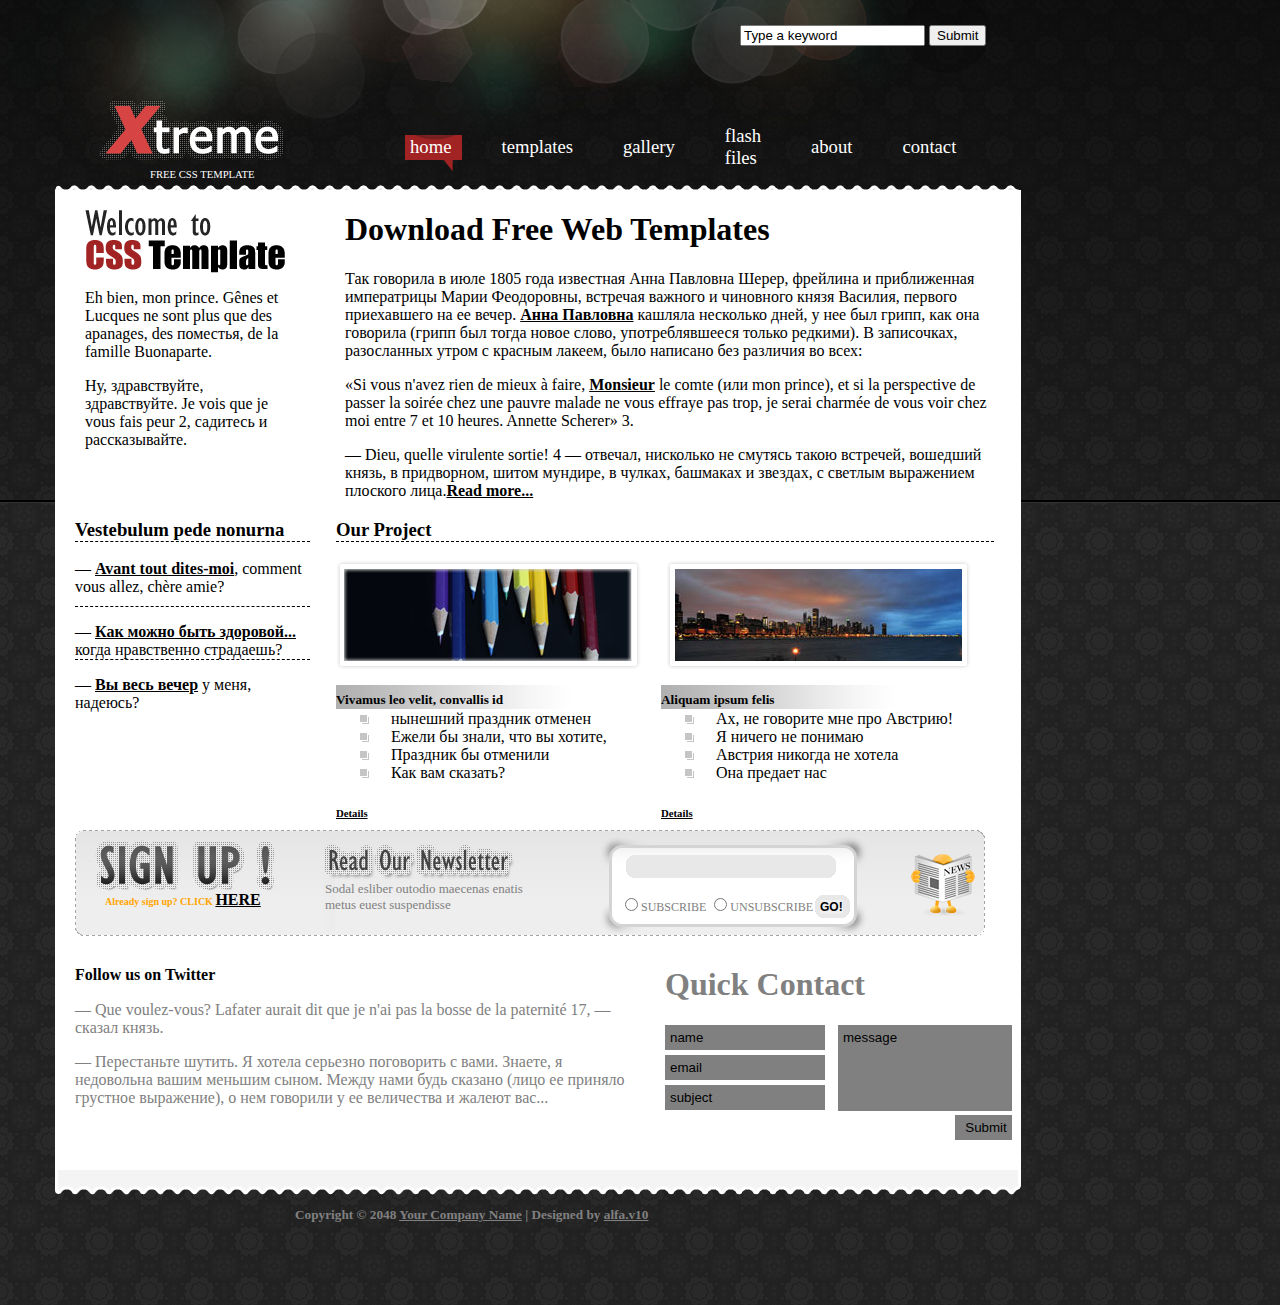
<file: ex2/index.html>
<!DOCTYPE hmtl>
<html>
<head>
	<title>main</title>
	<meta http-equiv="Content-Type" content="text/html; charset=utf-8">
	<link rel="stylesheet" type="text/css" href="style.css">
</head>
<body>
	<div class="div-main">
		<div class="copyright">
			<h5>Copyright &copy 2048 <a>Your Company Name</a> | Designed by <a>alfa.v10</a> </h5>
		</div>
		<div class="header"><img src="images/header.png"></div>
		<div class="logo">
			<img src="images/logo.png">
			<p id="logo">FREE CSS TEMPLATE</p>
		</div>
		<div class="search">
			<form>
				<input type="text" value="Type a keyword"></input>
				<input type="submit" value="Submit"></input>
			</form>
		</div>
		<div z-index="1" id="menu-hover">
				<img src="images/menu_hover.png">
		</div>
		<div class="menu">
			<table border="0" width="400" cellpadding="0" cellspacing="0">
				<tr>
					<td id="td1">home</td>
					<td id="td1">templates</td>
					<td id="td1">gallery</td>
					<td id="td1"><p>flash files</p></td>
					<td id="td1">about</td>
					<td id="td1">contact</td>
				</tr>
			</table>
		</div>
		<div id="wave1"><img src="images/content_bottom.png"></div>
		<div id="wave2"><img src="images/content_top.png"> </div>
		<div class="white-list">
			<div class="welcome-title">
				<img src="images/welcome_title.png">
				<p> Eh bien, mon prince. Gênes et Lucques ne sont plus que des apanages, 
				des поместья, de la famille Buonaparte.</p>
				<p>Ну, здравствуйте,
				здравствуйте. Je vois que je vous fais peur 2, садитесь и рассказывайте.</p>
			</div>
			<div class="free-template">
				<h1> Download Free Web Templates</h1>
				<p>Так говорила в июле 1805 года известная Анна Павловна Шерер, 
				фрейлина и приближенная императрицы Марии Феодоровны, встречая важного и чиновного князя Василия, 
				первого приехавшего на ее вечер. <a>Анна Павловна</a> кашляла несколько дней, у нее был грипп, как она говорила 
				(грипп был тогда новое слово, употреблявшееся только редкими). В записочках, разосланных утром с красным лакеем,
				было написано без различия во всех:</p>
				<p>«Si vous n'avez rien de mieux à faire, <a>Monsieur</a> le comte (или mon prince), 
				et si la perspective de passer la soirée chez une pauvre malade ne vous effraye pas trop,
				je serai charmée de vous voir chez moi entre 7 et 10 heures. Annette Scherer» 3.</p>
				<p>— Dieu, quelle virulente sortie! 4 — отвечал, нисколько не смутясь такою встречей, вошедший князь, 
				в придворном, шитом мундире, в чулках, башмаках и звездах, с светлым выражением плоского лица.<a>Read more...</a></p>
			</div>
		</div>
		<div class="vestebulum">
			<h3 id="h3-V">Vestebulum pede nonurna</h3>
			<p id="p-left-1"> — <a>Avant tout dites-moi</a>, comment vous allez, chère amie? </p>
			<p id="p-left-2"> — <a>Как можно быть здоровой...</a> когда нравственно страдаешь? </p> 
			<p id="p-left"> — <a>Вы весь вечер</a> у меня, надеюсь?</p>
		</div>
		<div class="project">
			<h3 id="h3-O">Our Project</h3>
			<div class="image1">
				<img id="image_frame_01" src="images/image_frame_01.png">
				<img id="image_01" src="images/image_01.jpg">
			</div>
			<div class="image2">
				<img id="image_frame_01" src="images/image_frame_01.png">
				<img id="image_02" src="images/image_02.jpg">
			</div>
			<div class="vivamus">
				<img id="h5-bg" src="images/h5_bg.png">
				<h5 id="h5-text">Vivamus leo velit, convallis id</h5>
				<ul>
					<li>нынешний праздник отменен</li>
					<li>Ежели бы знали, что вы хотите,</li>
					<li>Праздник бы отменили</li>
					<li>Как вам сказать? </li>
				</ul>
				<h6><a>Details</a></h6>
			</div>
			<div class="aliquam">
				<img id="h5-bg" src="images/h5_bg.png">
				<h5 id="h5-text">Aliquam ipsum felis</h5>
				<ul>
					<li>Ах, не говорите мне про Австрию!</li>
					<li>Я ничего не понимаю</li>
					<li>Австрия никогда не хотела</li>
					<li>Она предает нас</li>
				</ul>
				<h6><a>Details</a></h6>
			</div>
		</div>
		<div class="sign-up">
			<img src="images/newsletter_box.png">
			<h4 id="h4"><font color="orange" size="1">Already sign up? CLICK </font><a>HERE</a></h4>
			<img id="sign-up" src="images/sign_up.png">
			<img id="read-our" src="images/read_our_newsletter.png">
			<p id="p-sodal"><font color="grey" size="2">Sodal esliber outodio maecenas enatis metus euest suspendisse</font></p>
			<img id="subscribe-box" src="images/newsletter_subscribe_box.png">
			<img id="newsletter-email" src="images/newsletter_email_field_bg.png">
			<form id="form-radio">
				<input  type="radio" name="subs">SUBSCRIBE</input>
				<input  type="radio" name="subs">UNSUBSCRIBE</input>
				<img id="button" src="images/button_02.png">
				<input id="go" type="button" value="GO!"></input>
			</form>
		</div>
		<div class="footer">
			<h4>Follow us on Twitter</h4>
			<div id="footer-text">
				<p>— Que voulez-vous? Lafater aurait dit que je n'ai pas la bosse de la paternité 17, — сказал князь.</p>
				<p>— Перестаньте шутить. Я хотела серьезно поговорить с вами. Знаете, я недовольна вашим меньшим сыном. 
				Между нами будь сказано (лицо ее приняло грустное выражение), о нем говорили у ее величества и жалеют вас...</p>
			</div>
			<div class="contact">
				<h1><font color="grey">Quick Contact</font></h1>
				<form class="table">
						<input id="t1" type="text" value="name"></input>
						<input id="t2" type="textarea" value="message"></input>
						<input id="t3" type="text" value="email"></input>
						<input id="t4" type="text" value="subject" width="152" height="72"></input>
						<input id ="t5" type="button" value="Submit"></input>
				</form>
			</div>
		</div>
	</div>
</body>
</html>
</file>
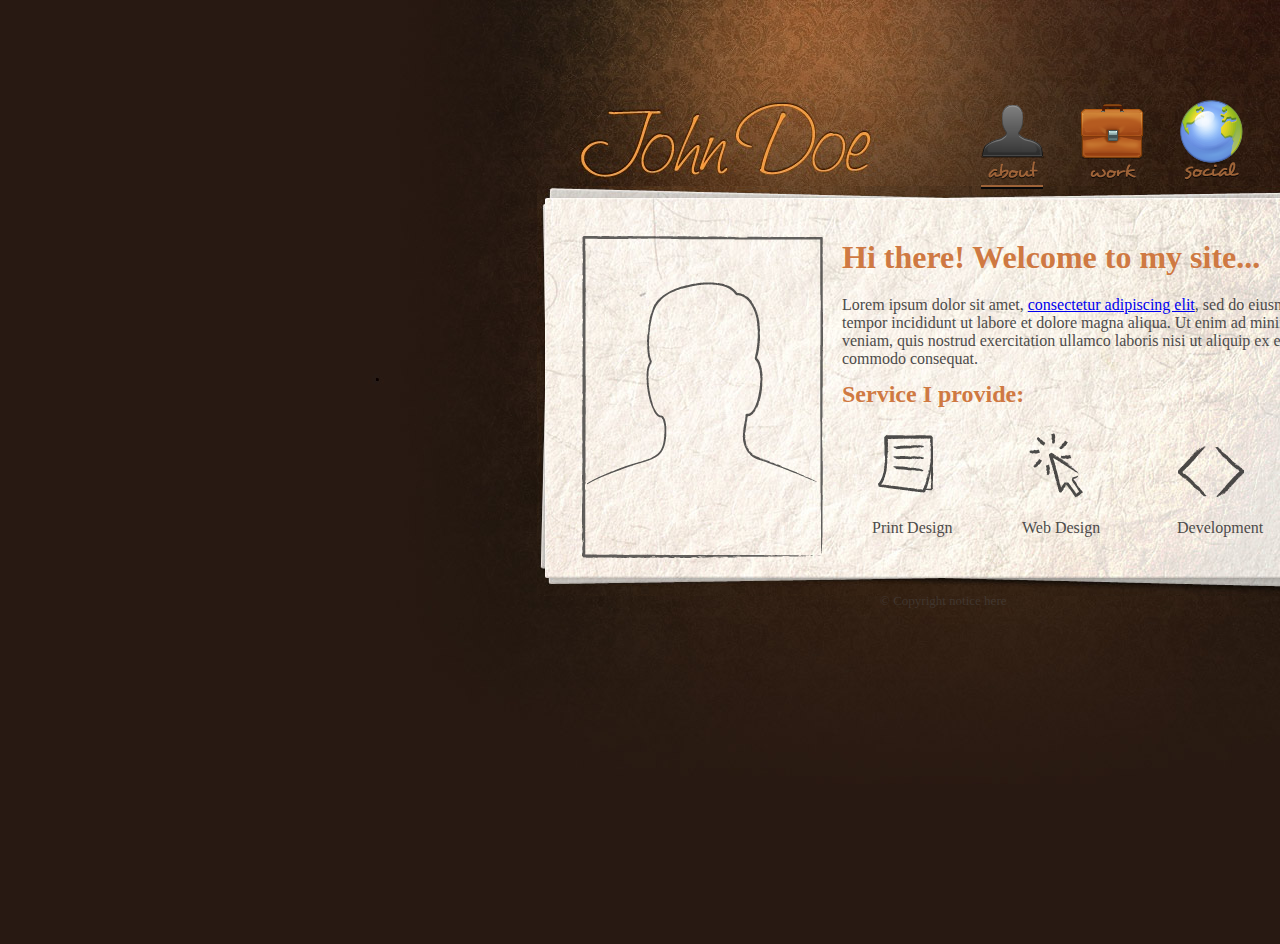
<file: ex1/trueproger-about.html>
<!DOCTYPE html>
<html>
<head>
	<title>About</title>
	<meta http-equiv = "Content-Type" content = "text/html; charset=unt-8"></>
	<link rel="stylesheet" type="text/css" href="style.css">
</head>
<body>
	<div class="icon-about1">
		<a href="trueproger-about.html"><img src="images/icon-about1.png"></a>
	</div>
	<div class="icon-work2">
		<a href="trueproger-work.html"><img src="images/icon-work2.png"></a>
	</div>
	<div class="icon-social4">
		<a href="trueproger-social.html"><img src="images/icon-social4.png"></a>
	</div>
	<div class="icon-contact3">
		<a href="trueproger-contact.html"><img src="images/icon-contact3.png"></a>
	</div>
	<div class="nav-underline-about">
		<img src="images/nav-underline.png">
	</div>
		
	<div class="bg">
		<img src = "images/bg.jpg" >
		<div class="content-bg">
			<img src="images/content-bg.jpg">
			<div class="feature-bg">
				<img src="images/feature-bg.png">
			</div>
			<div class="author-photo">
				<img src="images/author-photo.png">
			</div>
			<div class="text-about-welcome">
				<h1>Hi there! Welcome to my site...</h1>
			</div>
			<div class="text-about-descr">
				<p>
					Lorem ipsum dolor sit amet, <a href="https://ru.wikipedia.org/wiki/Lorem_ipsum" target="_blank">consectetur adipiscing elit</a>, 
					sed do eiusmod tempor incididunt ut labore et dolore magna aliqua. 
					Ut enim ad minim veniam, quis nostrud exercitation ullamco laboris nisi ut aliquip ex ea commodo consequat.
				</p>
			</div>
			<div class="text-about-service">
				<h2> Service I provide:</h2>
			</div>
			<div class="icon-print">
				<img src="images/icon-print.png">
				<p>Print Design</p>
			</div>
			<div class="icon-webdesign">
				<img src="images/icon-webdesign.png">
				<p>Web Design</p>
			</div>
			<div class="icon-development">
				<img src="images/icon-development.png">
				<p>Development</p>
			</div>
		</div>
	</div>
	
	<div class="copyright-notice">
		<p> &copy Copyright notice here </p>
	</div>
</body>
</html>
</file>
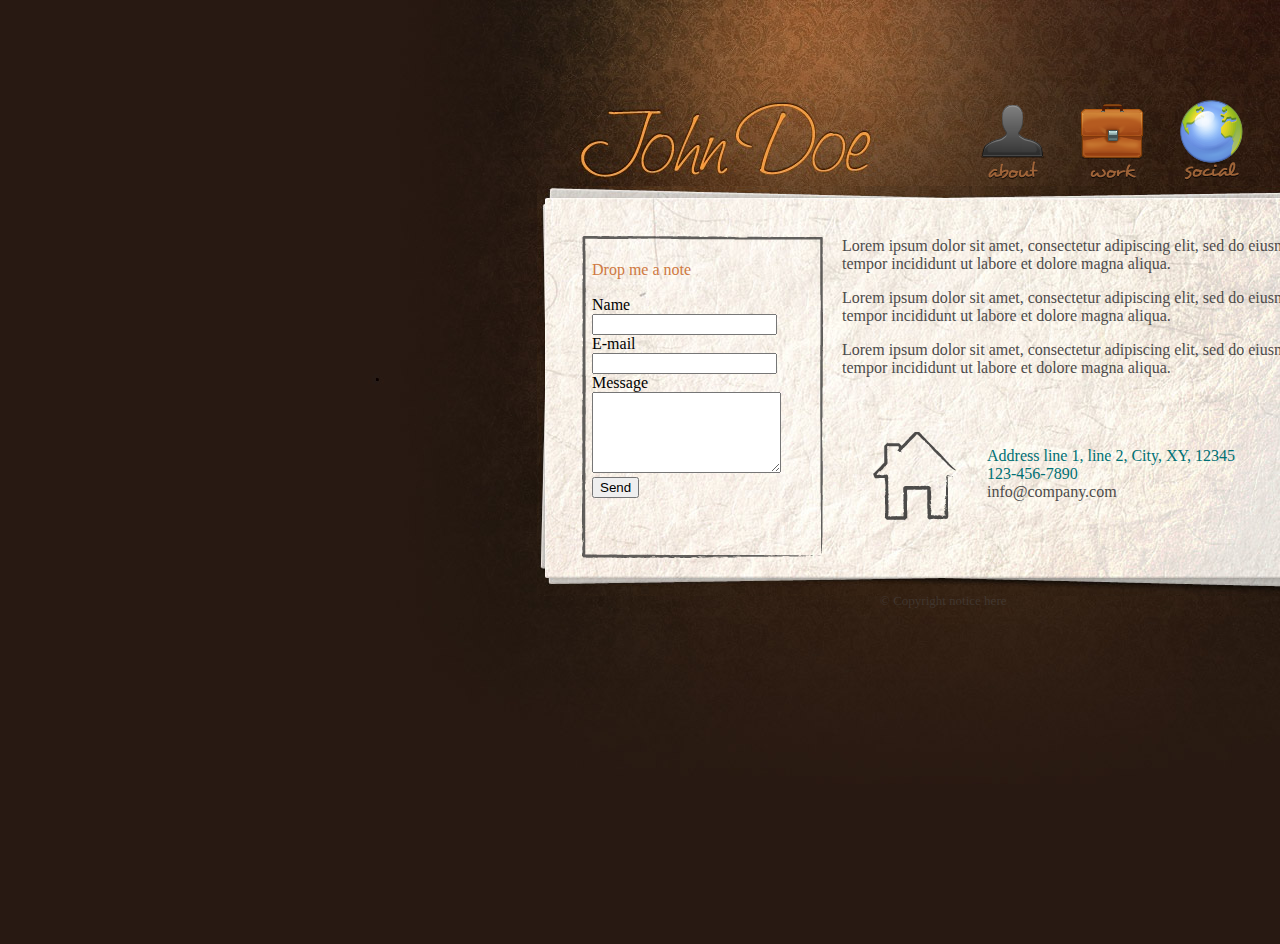
<file: ex1/trueproger-contact.html>
<!DOCTYPE html>
<html>
<head>
	<title>Contact</title>
	<meta http-equiv = "Content-Type" content = "text/html; charset=unt-8"></>
	<link rel="stylesheet" type="text/css" href="style-contact.css">
</head>
<body>
	<div class="icon-about1">
		<a href="trueproger-about.html"><img src="images/icon-about1.png"></a>
	</div>
	<div class="icon-work2">
		<a href="trueproger-work.html"><img src="images/icon-work2.png"></a>
	</div>
	<div class="icon-social4">
		<a href="trueproger-social.html"><img src="images/icon-social4.png"></a>
	</div>
	<div class="icon-contact3">
		<a href="trueproger-contact.html"><img src="images/icon-contact3.png"></a>
	</div>
	<div class="nav-underline-contact">
		<img src="images/nav-underline.png">
	</div>
		
	<div class="bg">
		<img src = "images/bg.jpg" >
		<div class="content-bg">
			<img src="images/content-bg.jpg">
			<div class="feature-bg">
				<img src="images/feature-bg.png">
				<div class="email-form">
					<table border="0" width="80" cellpadding="0" cellspacing="0">
						<tr>
							
							<td height = "5" width="10">Name<input type="text"></input></td>
						</tr>
						<tr>
							<td height = "5" width="10">E-mail<input type="email"></input></td>
						</tr>
						<tr>
							<td height = "5" width="10">Message<textarea cols="21" rows="5"></textarea></td>
						</tr>
						<tr>
							<td><input type="submit" value="Send"></input></td>
						</tr>
						</table>
				</div>
				<div class="text-contact">
					Drop me a note 
				</div>
			</div>
			<div class="text-work-descr">
				<p>
					Lorem ipsum dolor sit amet, consectetur adipiscing elit, 
					sed do eiusmod tempor incididunt ut labore et dolore magna aliqua. 
				</p>
				<p>
					Lorem ipsum dolor sit amet, consectetur adipiscing elit, 
					sed do eiusmod tempor incididunt ut labore et dolore magna aliqua. 
				</p>
				<p>
					Lorem ipsum dolor sit amet, consectetur adipiscing elit, 
					sed do eiusmod tempor incididunt ut labore et dolore magna aliqua. 
				</p>
			</div>
			<div class="icon-home">
				<img src="images/icon-home.png">
			</div>
			<div class="text-home">
				<p><font color = rgb(77,75,74)> Address line 1, line 2, City, XY, 12345<br> 123-456-7890 </font> <br> info@company.com</p>
			</div>
		</div>
	</div>
	
	<div class="copyright-notice">
		<p> &copy Copyright notice here </p>
	</div>
</body>
</html>
</file>
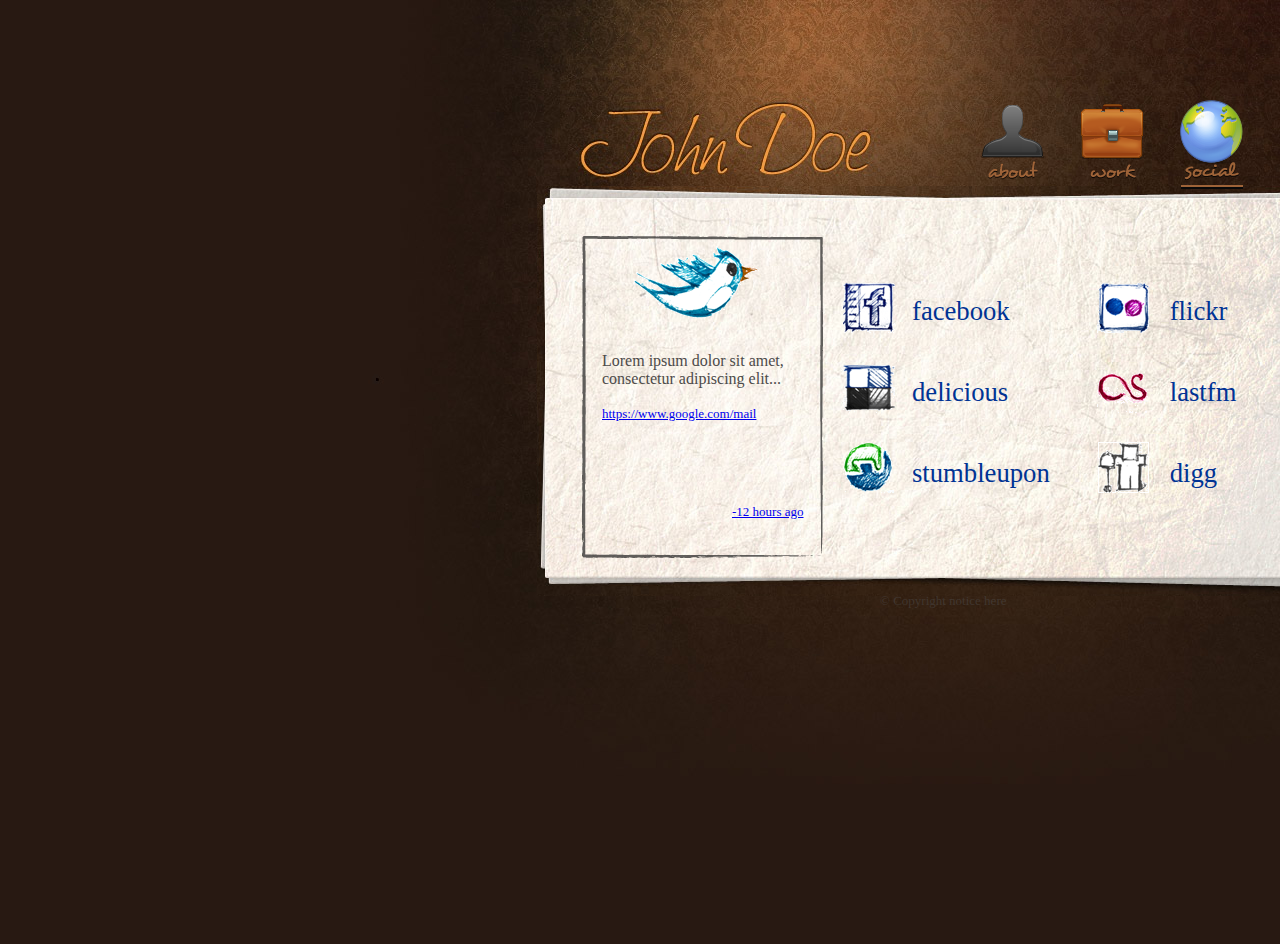
<file: ex1/trueproger-social.html>
<!DOCTYPE html>
<html>
<head>
	<title>Social</title>
	<meta http-equiv = "Content-Type" content = "text/html; charset=unt-8"></>
	<link rel="stylesheet" type="text/css" href="style-social.css">
</head>
<body>
	<div class="icon-about1">
		<a href="trueproger-about.html"><img src="images/icon-about1.png"></a>
	</div>
	<div class="icon-work2">
		<a href="trueproger-work.html"><img src="images/icon-work2.png"></a>
	</div>
	<div class="icon-social4">
		<a href="trueproger-social.html"><img src="images/icon-social4.png"></a>
	</div>
	<div class="icon-contact3">
		<a href="trueproger-contact.html"><img src="images/icon-contact3.png"></a>
	</div>
	<div class="nav-underline-social">
		<img src="images/nav-underline.png">
	</div>
		
	<div class="bg">
		<img src = "images/bg.jpg" >
		<div class="content-bg">
			<img src="images/content-bg.jpg">
			<div class="feature-bg">
				<img src="images/feature-bg.png">
				<div class="icon-twitter">
					<img src="images/icon-twitter.png">
				</div>
				<div style="position:absolute; top: 100px; left: 20px; align:center;">
					<p>Lorem ipsum dolor sit amet,<br> consectetur adipiscing elit...</p>
					<p><a href="https://www.google.com/"><font face="cursive" size="2">https://www.google.com/mail</font></a></p>
				</div>
				<div style="position:absolute; top: 250px; left: 150px; align:left;">
					<p> <a href="https://time100.ru/"><font face="cursive" size="2">-12 hours ago</font></a></p>
				</div>
			</div>
			<table class="table-pic" cellpadding="0" cellspacing="0" border="0">
				<tr>
					<td class="td-pic" align="left"><img src="images/icon-facebook.png"></td>
					<td class="td-pic"><img src="images/icon-flickr.png"></td>
				</tr>
				<tr>
					<td class="td-pic"><img src="images/icon-delicious.png"></td>
					<td class="td-pic"><img src="images/icon-lastfm.png"></td>
				</tr>
				<tr>
					<td class="td-pic"><img src="images/icon-stumbleupon.png"></td>
					<td class="td-pic"><img src="images/icon-digg.png"></td>
				</tr>
			</table>
			<table class="table-text" cellpadding="0" cellspacing="0" border="0">
				<tr>
					<td class="td-text" align="left">facebook</td>
					<td class="td-text" align="left">flickr</td>
				</tr>
				<tr>
					<td class="td-text" align="left">delicious</td>
					<td class="td-text" align="left">lastfm</td>
				</tr>
				<tr>
					<td class="td-text" align="left">stumbleupon</td>
					<td class="td-text" align="left">digg</td>
				</tr>
			</table>
		</div>
	</div>
	
	<div class="copyright-notice">
		<p> &copy Copyright notice here </p>
	</div>
</body>
</html>
</file>
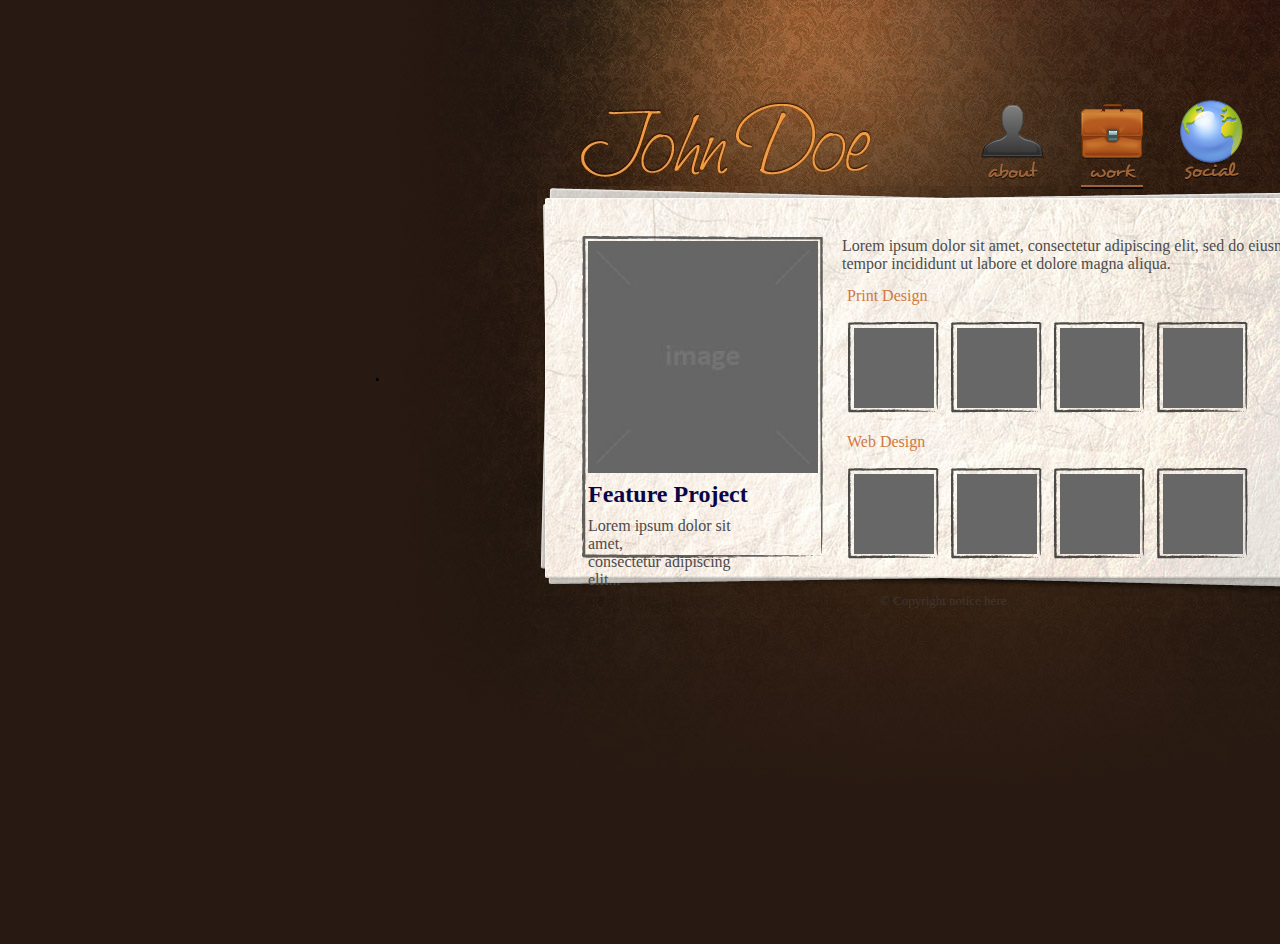
<file: ex1/trueproger-work.html>
<!DOCTYPE html>
<html>
<head>
	<title>Work</title>
	<meta http-equiv = "Content-Type" content = "text/html; charset=unt-8"></>
	<link rel="stylesheet" type="text/css" href="style.css">
</head>
<body>
	<div class="icon-about1">
		<a href="trueproger-about.html"><img src="images/icon-about1.png"></a>
	</div>
	<div class="icon-work2">
		<a href="trueproger-work.html"><img src="images/icon-work2.png"></a>
	</div>
	<div class="icon-social4">
		<a href="trueproger-social.html"><img src="images/icon-social4.png"></a>
	</div>
	<div class="icon-contact3">
		<a href="trueproger-contact.html"><img src="images/icon-contact3.png"></a>
	</div>
	<div class="nav-underline-work">
		<img src="images/nav-underline.png">
	</div>
		
	<div class="bg">
		<img src = "images/bg.jpg" >
		<div class="content-bg">
			<img src="images/content-bg.jpg">
			<div class="feature-bg">
				<img src="images/feature-bg.png">
			</div>
			<div class="author-photo-work">
				<img src="images/image-feature.jpg">
			</div>
			<div class="author-feature">
				<h2><font color=rbg(0,51,148) face="Verdana">Feature Project</font></h2>
				<div style="position:absolute; top: 40px;"><p>Lorem ipsum dolor sit amet,<br> consectetur adipiscing elit...</p></div>
			</div>
			<div class="text-work-descr">
				<p>
					Lorem ipsum dolor sit amet, consectetur adipiscing elit, 
					sed do eiusmod tempor incididunt ut labore et dolore magna aliqua. 
				</p>
			</div>
			<table  cellpadding="0" cellspacing="0" border="0">
				<tr>
					<td colspan="4"><p class="td-p">Print Design</p></td>
				</tr>
				<tr>
					<td>
						<div class="thumb-bg">
							<img src="images/thumb-bg.png">
							<div class="image-web">
								<img src="images/logo01.jpg">
							</div>
						</div>
					</td>
					<td>
						<div class="thumb-bg">
							<img src="images/thumb-bg.png">
							<div class="image-web">
								<img src="images/logo02.jpg">
							</div>
						</div>
					</td>
					<td>
						<div class="thumb-bg">
							<img src="images/thumb-bg.png">
							<div class="image-web">
								<img src="images/logo03.jpg">
							</div>
						</div>
					</td>
					<td>
						<div class="thumb-bg">
							<img src="images/thumb-bg.png">
							<div class="image-web">
								<img src="images/logo04.jpg">
							</div>
						</div>
					</td>
				</tr>
				<tr>
					<td class="td-descr" colspan="4"><p class="td-p">Web Design</p></td>
				</tr>
				<tr>
					<td>
						<div class="thumb-bg">
							<img src="images/thumb-bg.png">
							<div class="image-web">
								<img src="images/web01.jpg">
							</div>
						</div>
					</td>
					<td>
						<div class="thumb-bg">
							<img src="images/thumb-bg.png">
							<div class="image-web">
								<img src="images/web02.jpg">
							</div>
						</div>
					</td>
					<td>
						<div class="thumb-bg">
							<img src="images/thumb-bg.png">
							<div class="image-web">
								<img src="images/web03.jpg">
							</div>
						</div>
					</td>
					<td>
						<div class="thumb-bg">
							<img src="images/thumb-bg.png">
							<div class="image-web">
								<img src="images/web04.jpg">
							</div>
						</div>
					</td>
				</tr>
			</table>
		</div>
	</div>
	
	<div class="copyright-notice">
		<p> &copy Copyright notice here </p>
	</div>
</body>
</html>
</file>
<file: ex2/style.css>
body{
	background-image: url(images/body_top.png), url(images/body.png);
	background-repeat: repeat-x, repeat;
	border: 0;
	padding: 0;
	margin: 0;
	height: 1250px;
	width: 1050px;
}

.div-main{
	position: relative;
	z-index:0;
}
.header{
	position: absolute;
	z-index:1;
}
.copyright{
	position: absolute;
	z-index: 2;
	left: 295px;
	top: 1185px;
	width: 400px;
	height: 60px;
	color: grey;
}
.image1{
	position: absolute;
	z-index: 1;
	width: 300px;
	height: 200px;
}
.image2{
	position: absolute;
	z-index: 1;
	width: 300px;
	height: 200px;
	left: 330px;
}
.vivamus{
	position: absolute;
	z-index: 1;
	width: 300px;
	height: 200px;
	left: 0px;
	top: 170px;
}
.aliquam{
	position: absolute;
	z-index: 1;
	width: 300px;
	height: 200px;
	left: 325px;
	top: 170px;
}

#h5-bg{
	position: absolute;
	z-index:0;
	top: 15px;
	left: 0px;
}
#h5-text{
	position: absolute;
	z-index: 2;
}
a{
	text-decoration: underline;
	font-weight: 700;
}
ul{
	list-style-image: url(images/list_01.png);
	margin-top: 40px;
	width: 265px;
}
li{
	padding-left: 15px;
}
#h3-V{
	border-bottom-style: dashed;
	border-bottom-color: black;
	border-bottom-width: 1px;
	margin-right: 30px;
}
#h3-O{
	border-bottom-style: dashed;
	border-bottom-color: black;
	border-bottom-width: 1px;
}
#p-left{
	margin-right:30px;

}
#p-left-1{
	margin-right:30px;
	border-bottom-style: dashed;
	border-bottom-color: black;
	border-bottom-width: 1px;
	padding-bottom: 10px;
}
#p-left-2{
	margin-right:30px;
	border-bottom-style: dashed;
	border-bottom-color: black;
	border-bottom-width: 1px;
	padding-bottom: 10p	x;
}
#image_frame_01{
	position: absolute;
	z-index:1;
}
#image_frame_02{
	position: absolute;
	z-index:1;
}
#image_01{
	position: absolute;
	z-index:1;
	top: 9px;
	left: 8px;
}
#image_02{
	position: absolute;
	z-index:1;
	top: 9px;
	left: 9px;
}
.logo{
	position: absolute;
	z-index:1;
	left: 100px;
	top: 100px;
	
}
.welcome-title{
	position: absolute;
	z-index: 2;
	left: 30px;
	top: 20px;
	width: 200px;
	height: 320px;
}
.free-template{
	position: absolute;
	z-index: 2;
	left: 290px;
	top: 0px;
	width: 650px;
	height: 320px;
}
.vestebulum{
	position: absolute;
	z-index: 2;
	left: 75px;
	top: 500px;
	width: 265px;
	height: 320px;
}
.project{
	position: absolute;
	z-index: 2;
	left: 336px;
	top: 500px;
	width: 658px;
	height: 320px;
}
.sign-up{
	position: absolute;
	z-index: 2;
	left: 75px;
	top: 830px;
	width: 920px;
	height: 320px;
}
.footer{
	position: absolute;
	z-index: 2;
	left: 75px;
	top: 945px;
	width: 920px;
	height: 320px;
}
.contact{
	position: absolute;
	z-index: 2;
	left: 590px;
	top: 0px;
	width: 325px;
	height: 200px;
}
#footer-text{
	position: absolute;
	z-index: 2;
	left: 0px;
	top: 40px;
	width: 550px;
	height: 320px;
	color: grey;
}
.table{
	position: absolute;
	z-index: 2;
	color: black;

}
#h4{
	position: absolute;
	z-index: 2;
	left: 30px;
	top: 40px;
}
#p-sodal{
	position: absolute;
	z-index: 2;
	left: 250px;
	top: 35px;
	width: 210px;
	height: 50px;
}
#sign-up{
	position: absolute;
	z-index: 2;
	left: 20px;
	top: 10px;
}
#subscribe-box{
	position: absolute;
	z-index: 2;
	left: 525px;
	top: 5px;
}
#button{
	position: absolute;
	z-index: 1;
	left: 195px;
	top: 0px;
}
#newsletter-email{
	position: absolute;
	z-index: 3;
	left: 551px;
	top: 25px;
}
#read-our{
	position: absolute;
	z-index: 2;
	left: 250px;
	top: 15px;
}
#form-radio{
	position: absolute;
	z-index: 2;
	left: 545px;
	top: 65px;
	font-size: 12px;
	color: grey;
}
#go{
	position: absolute;
	z-index: 1;
	left: 200px;
	top: 5px;
	font-size: 12px;
	padding:0;
	border:0;
	font-weight: 700;
}
#wave1{
	position: absolute;
	z-index: 2;
	left: 55px;
	top: 1170px;
}
#wave2{
	position: absolute;
	z-index: 1;
	left: 55px;
	top: 185px;
}
#logo{
	color: white;
	margin-left: 50px;
	margin-top: 9px;
	font-size: 8pt;
}
#menu-hover{
	position: absolute;
	left: 405px;
	top: 135px;
}
.menu{
	position: relative;
	z-index: 1;
	color: white;
	left: 400px;
	top: 125px;
}
#td1{
	font-size: 14pt;
	color: white;
	margin-left: 10px;
	padding: 0px 40px 0px 10px;
}
#t1{
	position: absolute;
	z-index: 2;
	left: 0px;
	top: 0px;
	background-color: grey;
	height: 25px;
	width: 160px;
	border: 0px;
	padding: 0px 0px 0px 5px;
}
#t2{
	position: absolute;
	z-index: 2;
	left: 173px;
	top: 0px;
	background-color: grey;
	height: 86px;
	width: 174px;
	border: 0px;
	padding: 0px 0px 60px 5px;
	
}
#t3{
	position: absolute;
	z-index: 2;
	left: 0px;
	top: 30px;
	background-color: grey;
	height: 25px;
	width: 160px;
	border: 0px;
	padding: 0px 0px 0px 5px;
}
#t4{
	position: absolute;
	z-index: 2;
	left: 0px;
	top: 60px;
	background-color: grey;
	height: 25px;
	width: 160px;
	border: 0px;
	padding: 0px 0px 0px 5px;
}
#t5{
	position: absolute;
	z-index: 2;
	left: 290px;
	top: 90px;
	background-color: grey;
	height: 25px;
	width: 57px;
	border: 0px;
	padding: 0px 0px 0px 5px;
}
.search{
	z-index:2;
	position: absolute;
	left: 740px;
	top: 25px;
}
.white-list{
	position: absolute;
	z-index: 1;
	background-color: white;
	margin-left: 55px;
	margin-top: 146px;
	width: 966px;
	height: 990px;
}
</file>
<file: ex1/style.css>
body{
	background-color: rgb(40,25,18);
	background-repeat: no-repeat;
	border: 0;
	padding: 0;
	margin: 0;
}

.bg{
	z-index:0;
	position: relative;
}
.content-bg{
	z-index:0;
	position: absolute;
	left:537px; 
	top:186px; 
	
}
p{
	color: rgb(77,75,74);
}


.td-p{
	color: rgb(207,121,66);
}
.feature-bg{
	z-index:0;
	position: absolute;
	left:45px; 
	top:50px;
}
.author-photo{
	z-index:0;
	position: absolute;
	left:50px; 
	top:60px;
}
.author-photo-work{
	z-index:0;
	position: absolute;
	left:51px; 
	top:55px;
}
.author-feature{
	z-index:0;
	position: absolute;
	left: 51px; 
	top: 275px;
}
.text-about-welcome{
	z-index:0;
	position: absolute;
	left:305px; 
	top:32px;
	color: rgb(207,121,66);
}
.text-about-descr{
	z-index:0;
	position: absolute;
	left:305px; 
	top:94px;
	right: 20px;
}
.text-work-descr{
	z-index:0;
	position: absolute;
	left:305px; 
	top:35px;
	right: 20px;
}
.text-about-service{
	z-index:0;
	position: absolute;
	left:305px; 
	top:175px;
	color: rgb(207,121,66);
}
h1{
	font-family: "Bradley Hand", cursive;
}
table{
	z-index:0;
	position: absolute;
	left:305px; 
	top:85px;
}
td{
	padding:  0px 5px 0px 5px; 
}
.thumb-bg{
	z-index:0;
	position:relative;
}
.image-web{
	z-index:1;
	position: absolute;
	left:7px;
	top:7px;
}

.icon-about1{
	z-index:1;
	position: absolute;
	left: 980px; 
	top:100px;
}
.icon-work2{
	z-index:1;
	position: absolute;
	left:1080px; 
	top:100px;
}
.icon-social4{
	z-index:1;
	position: absolute;
	left:1180px; 
	top:100px;
}
.icon-contact3{
	z-index:1;
	position: absolute;
	left:1280px; 
	top:100px;
}
.icon-print{
	z-index:1;
	position: absolute;
	left: 335px; 
	top:245px;
}
.icon-webdesign{
	z-index:1;
	position: absolute;
	left: 485px; 
	top:245px;
}
.icon-development{
	z-index:1;
	position: absolute;
	left: 640px; 
	top:245px;
}

.nav-underline-about{
	z-index:1;
	position: absolute;
	left:980px; 
	top:102px;
}
.nav-underline-work{
	z-index:1;
	position: absolute;
	left:1080px; 
	top:102px;
}
.nav-underline-social{
	z-index:1;
	position: absolute;
	left:1180px; 
	top:102px;
}
.nav-underline-contact{
	z-index:1;
	position: absolute;
	left:1280px; 
	top:102px;
}


.copyright-notice{
	z-index: 1;
	position: absolute;
	left:880px; 
	top:580px;
	color: white;
	font-style: Verdana;
	font-size: 13px;
	opacity: 0.5;
}
</file>
<file: ex1/style-contact.css>
body{
	background-color: rgb(40,25,18);
	background-repeat: no-repeat;
	border: 0;
	padding: 0;
	margin: 0;
}

.bg{
	z-index:0;
	position: relative;
}
.content-bg{
	z-index:0;
	position: absolute;
	left:537px; 
	top:186px; 
	
}
.text-work-descr{
	z-index:0;
	position: absolute;
	left:305px; 
	top:35px;
	right: 20px;
}
.text-contact{
	z-index:0;
	position: absolute;
	left:10px; 
	top:25px;
	right: 20px;
	color: rgb(207,121,66);
}
.email-form{
	z-index:0;
	position: absolute;
	left:10px; 
	top:60px;
}
.feature-bg{
	z-index:0;
	position: absolute;
	left:45px; 
	top:50px;
}
.icon-home{
	z-index:1;
	position: absolute;
	left: 335px; 
	top:245px;
}
.text-home{
	z-index:1;
	position: absolute;
	left: 450px; 
	top:245px;
}
p{
	color: rgb(77,75,74);
}
.icon-about1{
	z-index:1;
	position: absolute;
	left: 980px; 
	top:100px;
}
.icon-work2{
	z-index:1;
	position: absolute;
	left:1080px; 
	top:100px;
}
.icon-social4{
	z-index:1;
	position: absolute;
	left:1180px; 
	top:100px;
}
.icon-contact3{
	z-index:1;
	position: absolute;
	left:1280px; 
	top:100px;
}


.nav-underline-about{
	z-index:1;
	position: absolute;
	left:980px; 
	top:102px;
}
.nav-underline-work{
	z-index:1;
	position: absolute;
	left:1080px; 
	top:102px;
}
.nav-underline-social{
	z-index:1;
	position: absolute;
	left:1180px; 
	top:102px;
}
.nav-underline-contact{
	z-index:1;
	position: absolute;
	left:1280px; 
	top:102px;
}


.copyright-notice{
	z-index: 1;
	position: absolute;
	left:880px; 
	top:580px;
	color: white;
	font-style: Verdana;
	font-size: 13px;
	opacity: 0.5;
}
</file>
<file: ex1/style-social.css>
body{
	background-color: rgb(40,25,18);
	background-repeat: no-repeat;
	border: 0;
	padding: 0;
	margin: 0;
}

.bg{
	z-index:0;
	position: relative;
}
.content-bg{
	z-index:0;
	position: absolute;
	left:537px; 
	top:186px; 
	
}

.feature-bg{
	z-index:0;
	position: absolute;
	left:45px; 
	top:50px;
}
p{
	color: rgb(77,75,74);
}
.table-pic{
	z-index:0;
	position: absolute;
	left:305px; 
	top:85px;
}
.td-pic{
	padding:  10px 200px 10px 0px;
	color: rgb(0,51,148);
	font-size: 25pt;
}
.table-text{
	z-index:0;
	position: absolute;
	left:305px; 
	top:85px;
}
.td-text{
	padding:  25px 50px 25px 70px;
	color: rgb(0,51,148);
	font-size: 20pt;
	font-style:initial;
}
.icon-about1{
	z-index:1;
	position: absolute;
	left: 980px; 
	top:100px;
}
.icon-work2{
	z-index:1;
	position: absolute;
	left:1080px; 
	top:100px;
}
.icon-social4{
	z-index:1;
	position: absolute;
	left:1180px; 
	top:100px;
}
.icon-contact3{
	z-index:1;
	position: absolute;
	left:1280px; 
	top:100px;
}


.nav-underline-about{
	z-index:1;
	position: absolute;
	left:980px; 
	top:102px;
}
.nav-underline-work{
	z-index:1;
	position: absolute;
	left:1080px; 
	top:102px;
}
.nav-underline-social{
	z-index:1;
	position: absolute;
	left:1180px; 
	top:102px;
}
.nav-underline-contact{
	z-index:1;
	position: absolute;
	left:1280px; 
	top:102px;
}


.copyright-notice{
	z-index: 1;
	position: absolute;
	left:880px; 
	top:580px;
	color: white;
	font-style: Verdana;
	font-size: 13px;
	opacity: 0.5;
}
.icon-twitter{
	z-index:0;
	position: absolute;
	left:51px; 
	top:10px;
}
</file>
